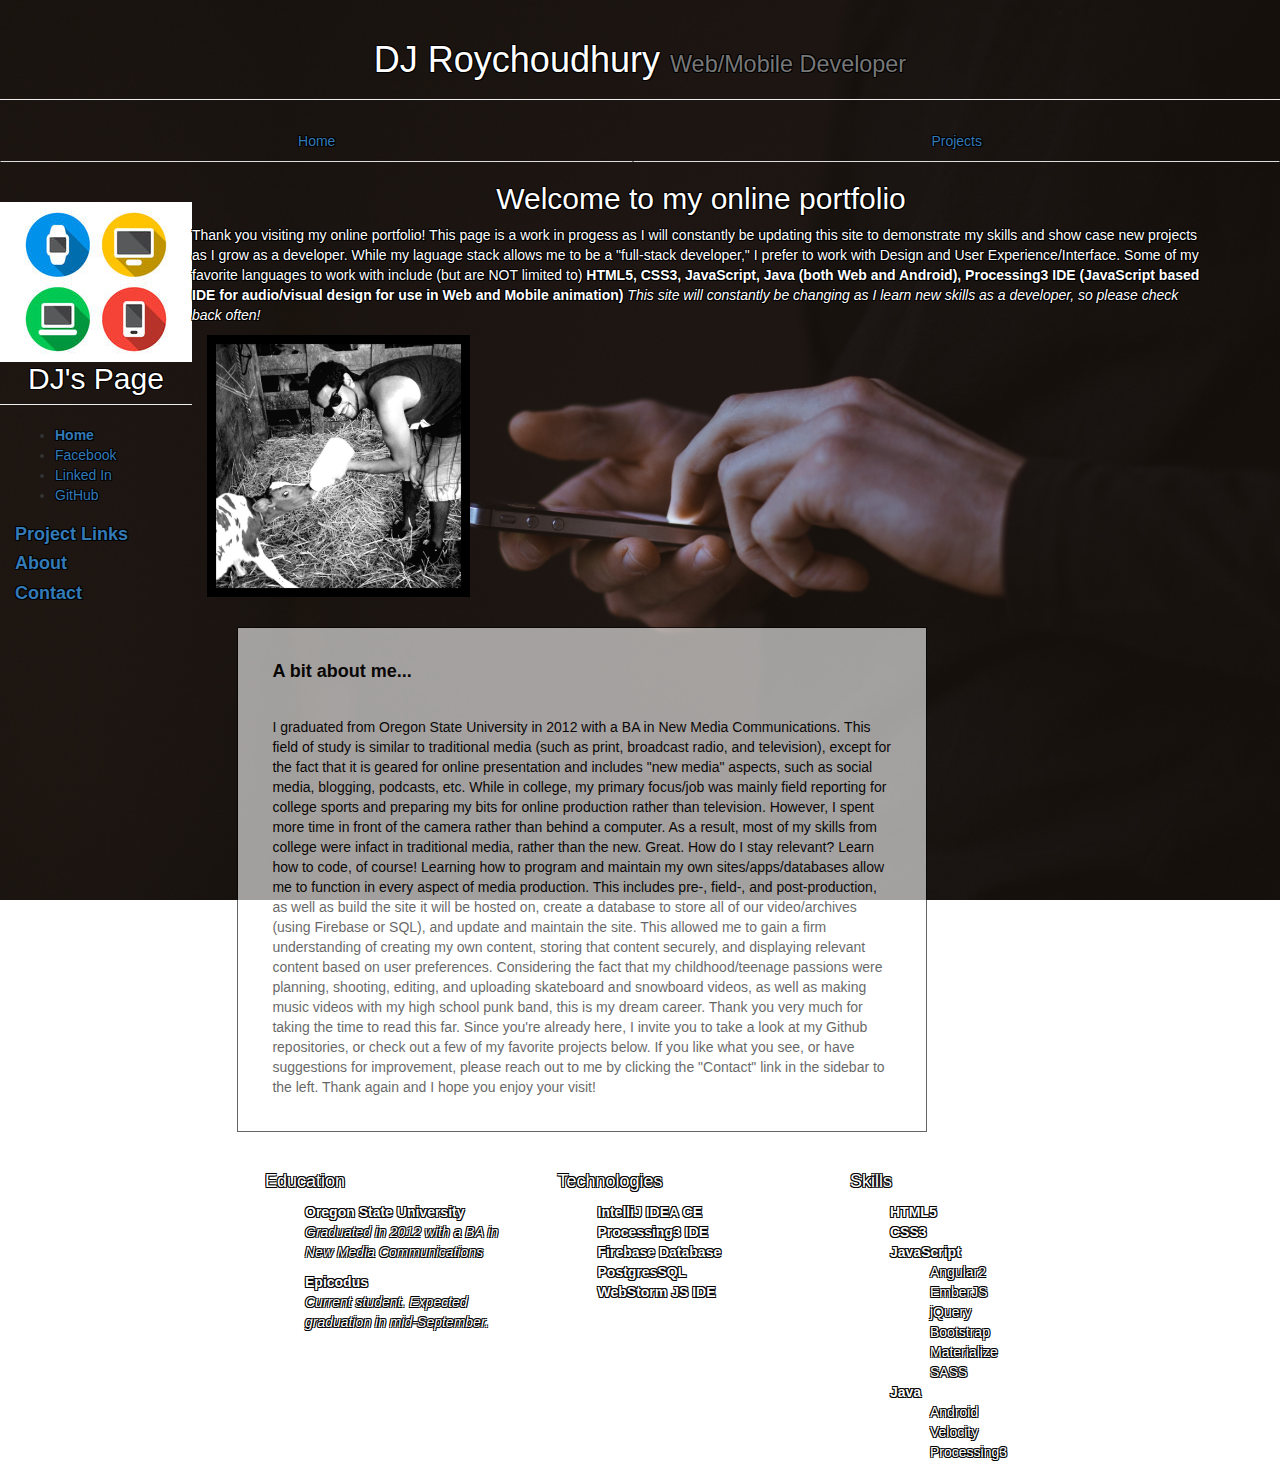
<file: index.html>
<!DOCTYPE html>
<html>
  <head>
    <link href="css/bootstrap.min.css" rel="stylesheet" type="text/css" media="all">
    <link href="css/styles.css" rel="stylesheet" type="text/css">
    <title>DJ's Portfolio</title>
  </head>
  <body background="img/background.jpg">
    <!-- Header -->
    <div class="page-header">
      <h1>DJ Roychoudhury <small>Web/Mobile Developer</small></h1>
    </div>
    <!-- Header -->
    <!-- Navbar -->
    <div>
      <ul class="nav nav-tabs nav-justified">
        <li role="presentation"><a href="/Users/DJRoy/Desktop/Portfolio/index.html">Home</a></li>
        <li role="presentation"><a href="/Users/DJRoy/Desktop/Portfolio/project-links.html">Projects</a></li>
      </ul>
    </div>
    <!-- Navbar -->
    <!-- Sidebar -->
    <div class="sidebar">
      <h1 class="page-header"><img class="icon1" src="img/portfolioicon.jpg" alt="logo">DJ's Page
      </h1>
        <div class="container">
            <ul>
              <li><a href="/Users/DJRoy/Desktop/Portfolio/index.html"><strong>Home</strong></a></li>
              <li><a href="https://www.facebook.com/dj.roy.90" target="_blank">Facebook</a></li>
              <li><a href="https://www.linkedin.com/in/debjit-roychoudhury-26ab7461" target="_blank">Linked In</a></li>
              <li><a href="https://github.com/droycho" target="_blank">GitHub</a></li>
            </ul>
        </div>
        <div class="container">
          <h4><a href="/Users/DJRoy/Desktop/Portfolio/project-links.html"><strong>Project Links</strong></a></h4>
          <h4><a href="/Users/DJRoy/Desktop/Portfolio/about.html"><strong>About</strong></a></h4>
          <h4><a href="/Users/DJRoy/Desktop/Portfolio/contact.html"><strong>Contact</strong></a></h4>
        </div>
    </div>

    <!-- Sidebar -->
    <!-- Content -->
    <div class="container">
      <div class="boxed">
        <h2>Welcome to my online portfolio</h2>
        <p>Thank you visiting my online portfolio! This page is a work in progess as I will constantly be updating this site to demonstrate my skills and show case new projects as I grow as a developer. While my laguage stack allows me to be a "full-stack developer," I prefer to work with Design and User Experience/Interface. Some of my favorite languages to work with include (but are NOT limited to)<span class="point1"> HTML5, CSS3, JavaScript, Java (both Web and Android), Processing3 IDE (JavaScript based IDE for audio/visual design for use in Web and Mobile animation)</span> <em>This site will constantly be changing as I learn new skills as a developer, so please check back often! </em></p>
      </div>
      <div class="row">
        <div class="col-sm-3">
          <img class="profpic" src="img/profilepic.jpg" alt="Profile Picture">
        </div>
        <div class="col-sm-8 background">
          <div class="transbox">
            <h4><strong>A bit about me...</strong></h4>
            <p>I graduated from Oregon State University in 2012 with a BA in New Media Communications. This field of study is similar to traditional media (such as print, broadcast radio, and television), except for the fact that it is geared for online presentation and includes "new media" aspects, such as social media, blogging, podcasts, etc. While in college, my primary focus/job was mainly field reporting for college sports and preparing my bits for online production rather than television. However, I spent more time in front of the camera rather than behind a computer. As a result, most of my skills from college were infact in traditional media, rather than the new. Great. How do I stay relevant? Learn how to code, of course! Learning how to program and maintain my own sites/apps/databases allow me to function in every aspect of media production. This includes pre-, field-, and post-production, as well as build the site it will be hosted on, create a database to store all of our video/archives (using Firebase or SQL), and update and maintain the site. This allowed me to gain a firm understanding of creating my own content, storing that content securely, and displaying relevant content based on user preferences. Considering the fact that my childhood/teenage passions were planning, shooting, editing, and uploading skateboard and snowboard videos, as well as making music videos with my high school punk band, this is my dream career. Thank you very much for taking the time to read this far. Since you're already here, I invite you to take a look at my Github repositories, or check out a few of my favorite projects below. If you like what you see, or have suggestions for improvement, please reach out to me by clicking the "Contact" link in the sidebar to the left. Thank again and I hope you enjoy your visit!</p>
          </div>
        </div>
      </div>
    </div>

    <div class="container">
      <div class="row">
        <div class="col-sm-3 col-sm-offset-2">
          <h4>Education</h4>
          <ul class="educationlist">
            <li><strong>Oregon State University</strong></li>
              <p>
                <em>Graduated in 2012 with a BA in New Media Communications</em>
              </p>
            <li><strong>Epicodus</strong></li>
              <p>
                <em>Current student. Expected graduation in mid-September.</em>
              </p>
          </ul>
        </div>
        <div class="col-sm-3">
          <h4>Technologies</h4>
            <ul>
              <li><strong>IntelliJ IDEA CE</strong></li>
              <li><strong>Processing3 IDE</strong></li>
              <li><strong>Firebase Database</strong></li>
              <li><strong>PostgresSQL</strong></li>
              <li><strong>WebStorm JS IDE</strong></li>
            </ul>
        </div>
        <div class="col-sm-3">
          <h4>Skills</h4>
          <ul>
            <li><strong>HTML5</strong></li>
            <li><strong>CSS3</strong></li>
            <li><strong>JavaScript</strong>
              <ul>
                <li>Angular2</li>
                <li>EmberJS</li>
                <li>jQuery</li>
                <li>Bootstrap</li>
                <li>Materialize</li>
                <li>SASS</li>
              </ul>
            </li>
            <li><strong>Java</strong>
              <ul>
              <li>Android</li>
              <li>Velocity</li>
              <li>Processing3</li>
              </ul>
            </li>
          </ul>
        </div>
      </div>
    </div>
    <!-- Content -->

  </body>
</html>
</file>
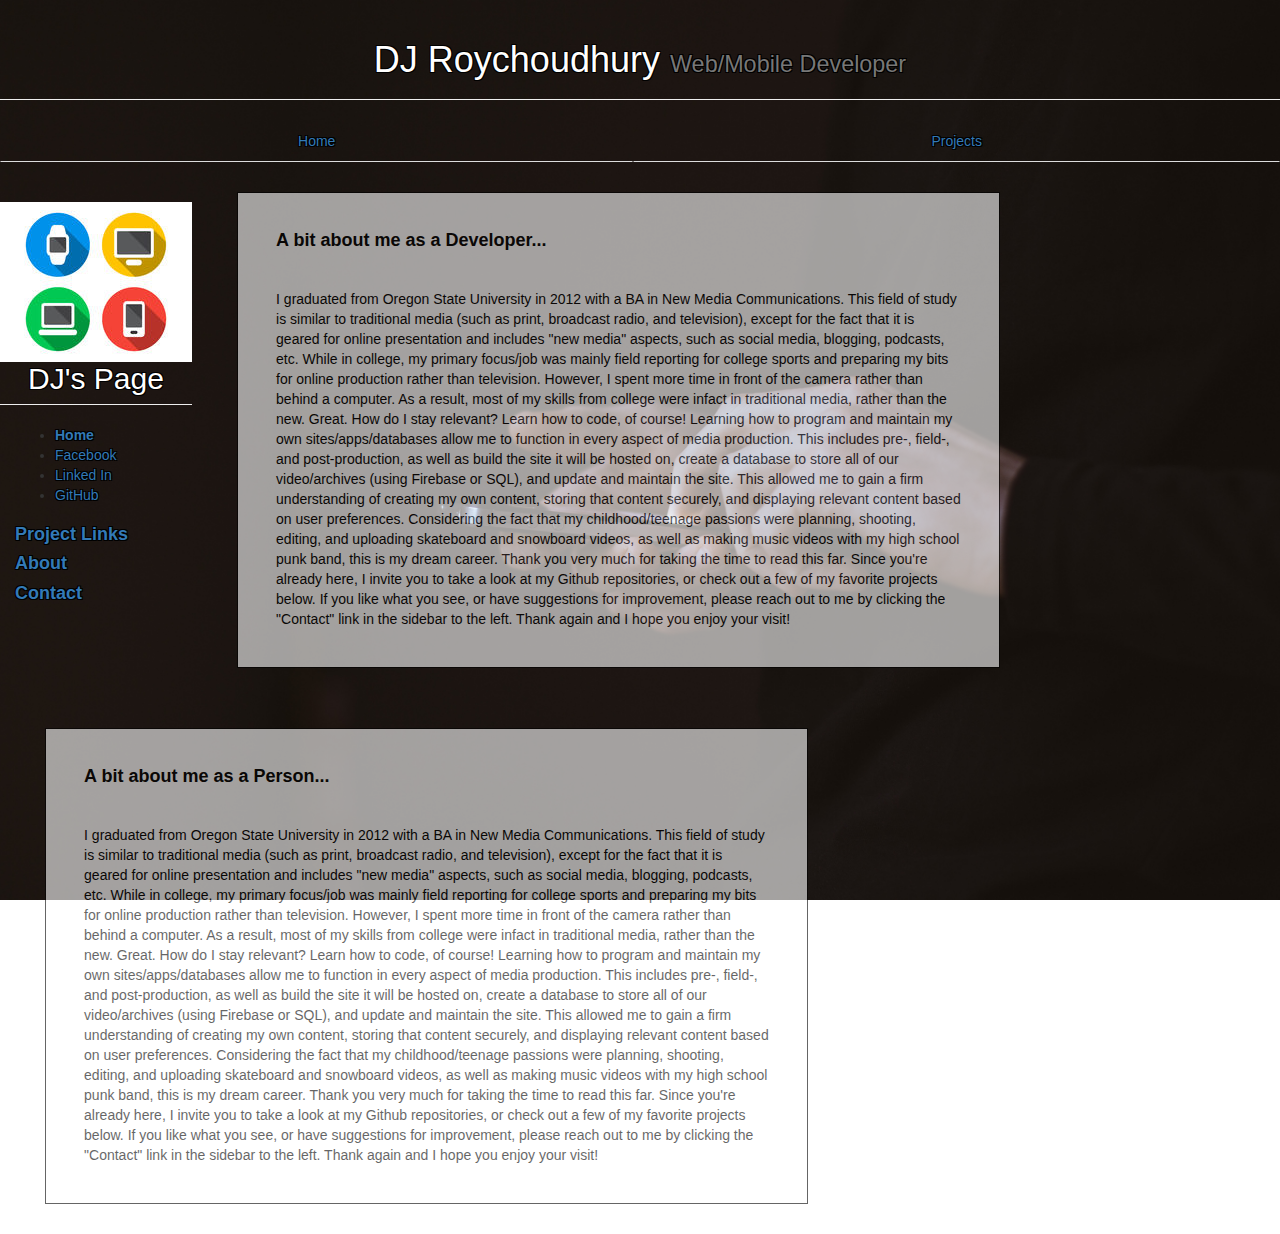
<file: about.html>
<!DOCTYPE html>
<html>
  <head>
    <link href="css/bootstrap.min.css" rel="stylesheet" type="text/css" media="all">
    <link href="css/styles.css" rel="stylesheet" type="text/css">
    <title>DJ's Portfolio</title>
  </head>
  <body background="img/background.jpg">
    <!-- Header -->
    <div class="page-header">
      <h1>DJ Roychoudhury <small>Web/Mobile Developer</small></h1>
    </div>
    <!-- Header -->
    <!-- Navbar -->
    <div>
      <ul class="nav nav-tabs nav-justified">
        <li role="presentation"><a href="/Users/DJRoy/Desktop/Portfolio/index.html">Home</a></li>
        <li role="presentation"><a href="/Users/DJRoy/Desktop/Portfolio/project-links.html">Projects</a></li>
      </ul>
    </div>
    <!-- Navbar -->
    <!-- Sidebar -->
    <div class="sidebar">
      <h1 class="page-header"><img class="icon1" src="img/portfolioicon.jpg" alt="logo">DJ's Page
      </h1>
        <div class="container">
            <ul>
              <li><a href="/Users/DJRoy/Desktop/Portfolio/index.html"><strong>Home</strong></a></li>
              <li><a href="https://www.facebook.com/dj.roy.90" target="_blank">Facebook</a></li>
              <li><a href="https://www.linkedin.com/in/debjit-roychoudhury-26ab7461" target="_blank">Linked In</a></li>
              <li><a href="https://github.com/droycho" target="_blank">GitHub</a></li>
            </ul>
        </div>
        <div class="container">
          <h4><a href="/Users/DJRoy/Desktop/Portfolio/project-links.html"><strong>Project Links</strong></a></h4>
          <h4><a href="/Users/DJRoy/Desktop/Portfolio/about.html"><strong>About</strong></a></h4>
          <h4><a href="/Users/DJRoy/Desktop/Portfolio/contact.html"><strong>Contact</strong></a></h4>
        </div>
    </div>

    <!-- Sidebar -->

    <!-- content -->
    <div class="col-sm-8 background">
      <div class="transbox">
        <h4><strong>A bit about me as a Developer...</strong></h4>
        <p>I graduated from Oregon State University in 2012 with a BA in New Media Communications. This field of study is similar to traditional media (such as print, broadcast radio, and television), except for the fact that it is geared for online presentation and includes "new media" aspects, such as social media, blogging, podcasts, etc. While in college, my primary focus/job was mainly field reporting for college sports and preparing my bits for online production rather than television. However, I spent more time in front of the camera rather than behind a computer. As a result, most of my skills from college were infact in traditional media, rather than the new. Great. How do I stay relevant? Learn how to code, of course! Learning how to program and maintain my own sites/apps/databases allow me to function in every aspect of media production. This includes pre-, field-, and post-production, as well as build the site it will be hosted on, create a database to store all of our video/archives (using Firebase or SQL), and update and maintain the site. This allowed me to gain a firm understanding of creating my own content, storing that content securely, and displaying relevant content based on user preferences. Considering the fact that my childhood/teenage passions were planning, shooting, editing, and uploading skateboard and snowboard videos, as well as making music videos with my high school punk band, this is my dream career. Thank you very much for taking the time to read this far. Since you're already here, I invite you to take a look at my Github repositories, or check out a few of my favorite projects below. If you like what you see, or have suggestions for improvement, please reach out to me by clicking the "Contact" link in the sidebar to the left. Thank again and I hope you enjoy your visit!</p>
      </div>
    </div>

    <div class="col-sm-8 background">
      <div class="transbox">
        <h4><strong>A bit about me as a Person...</strong></h4>
        <p>I graduated from Oregon State University in 2012 with a BA in New Media Communications. This field of study is similar to traditional media (such as print, broadcast radio, and television), except for the fact that it is geared for online presentation and includes "new media" aspects, such as social media, blogging, podcasts, etc. While in college, my primary focus/job was mainly field reporting for college sports and preparing my bits for online production rather than television. However, I spent more time in front of the camera rather than behind a computer. As a result, most of my skills from college were infact in traditional media, rather than the new. Great. How do I stay relevant? Learn how to code, of course! Learning how to program and maintain my own sites/apps/databases allow me to function in every aspect of media production. This includes pre-, field-, and post-production, as well as build the site it will be hosted on, create a database to store all of our video/archives (using Firebase or SQL), and update and maintain the site. This allowed me to gain a firm understanding of creating my own content, storing that content securely, and displaying relevant content based on user preferences. Considering the fact that my childhood/teenage passions were planning, shooting, editing, and uploading skateboard and snowboard videos, as well as making music videos with my high school punk band, this is my dream career. Thank you very much for taking the time to read this far. Since you're already here, I invite you to take a look at my Github repositories, or check out a few of my favorite projects below. If you like what you see, or have suggestions for improvement, please reach out to me by clicking the "Contact" link in the sidebar to the left. Thank again and I hope you enjoy your visit!</p>
      </div>
    </div>
    <!-- content -->
</file>
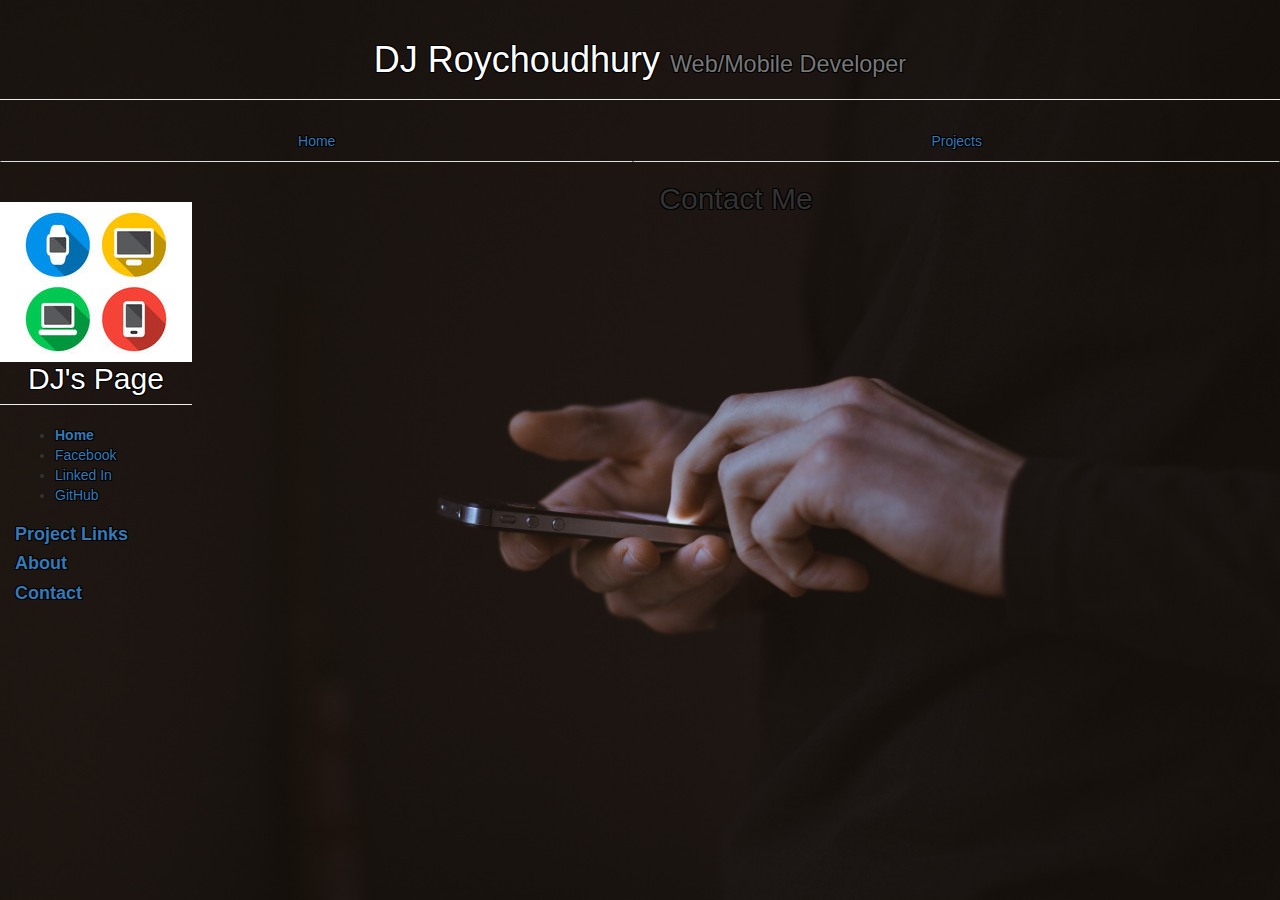
<file: contact.html>
<!DOCTYPE html>
<html>
  <head>
    <link href="css/bootstrap.min.css" rel="stylesheet" type="text/css" media="all">
    <link href="css/styles.css" rel="stylesheet" type="text/css">
    <title>DJ's Portfolio</title>
  </head>
  <body background="img/background.jpg">
    <!-- Header -->
    <div class="page-header">
      <h1>DJ Roychoudhury <small>Web/Mobile Developer</small></h1>
    </div>
    <!-- Header -->
    <!-- Navbar -->
    <div>
      <ul class="nav nav-tabs nav-justified">
        <li role="presentation"><a href="/Users/DJRoy/Desktop/Portfolio/index.html">Home</a></li>
        <li role="presentation"><a href="/Users/DJRoy/Desktop/Portfolio/project-links.html">Projects</a></li>
      </ul>
    </div>
    <!-- Navbar -->
    <!-- Sidebar -->
    <div class="sidebar">
      <h1 class="page-header"><img class="icon1" src="img/portfolioicon.jpg" alt="logo">DJ's Page
      </h1>
        <div class="container">
            <ul>
              <li><a href="/Users/DJRoy/Desktop/Portfolio/index.html"><strong>Home</strong></a></li>
              <li><a href="https://www.facebook.com/dj.roy.90" target="_blank">Facebook</a></li>
              <li><a href="https://www.linkedin.com/in/debjit-roychoudhury-26ab7461" target="_blank">Linked In</a></li>
              <li><a href="https://github.com/droycho" target="_blank">GitHub</a></li>
            </ul>
        </div>
        <div class="container">
          <h4><a href="/Users/DJRoy/Desktop/Portfolio/project-links.html"><strong>Project Links</strong></a></h4>
          <h4><a href="/Users/DJRoy/Desktop/Portfolio/about.html"><strong>About</strong></a></h4>
          <h4><a href="/Users/DJRoy/Desktop/Portfolio/contact.html"><strong>Contact</strong></a></h4>
        </div>
    </div>

    <!-- Sidebar -->
    <!-- content -->
      <h2>Contact Me</h2>
      
    <!-- content -->
</file>
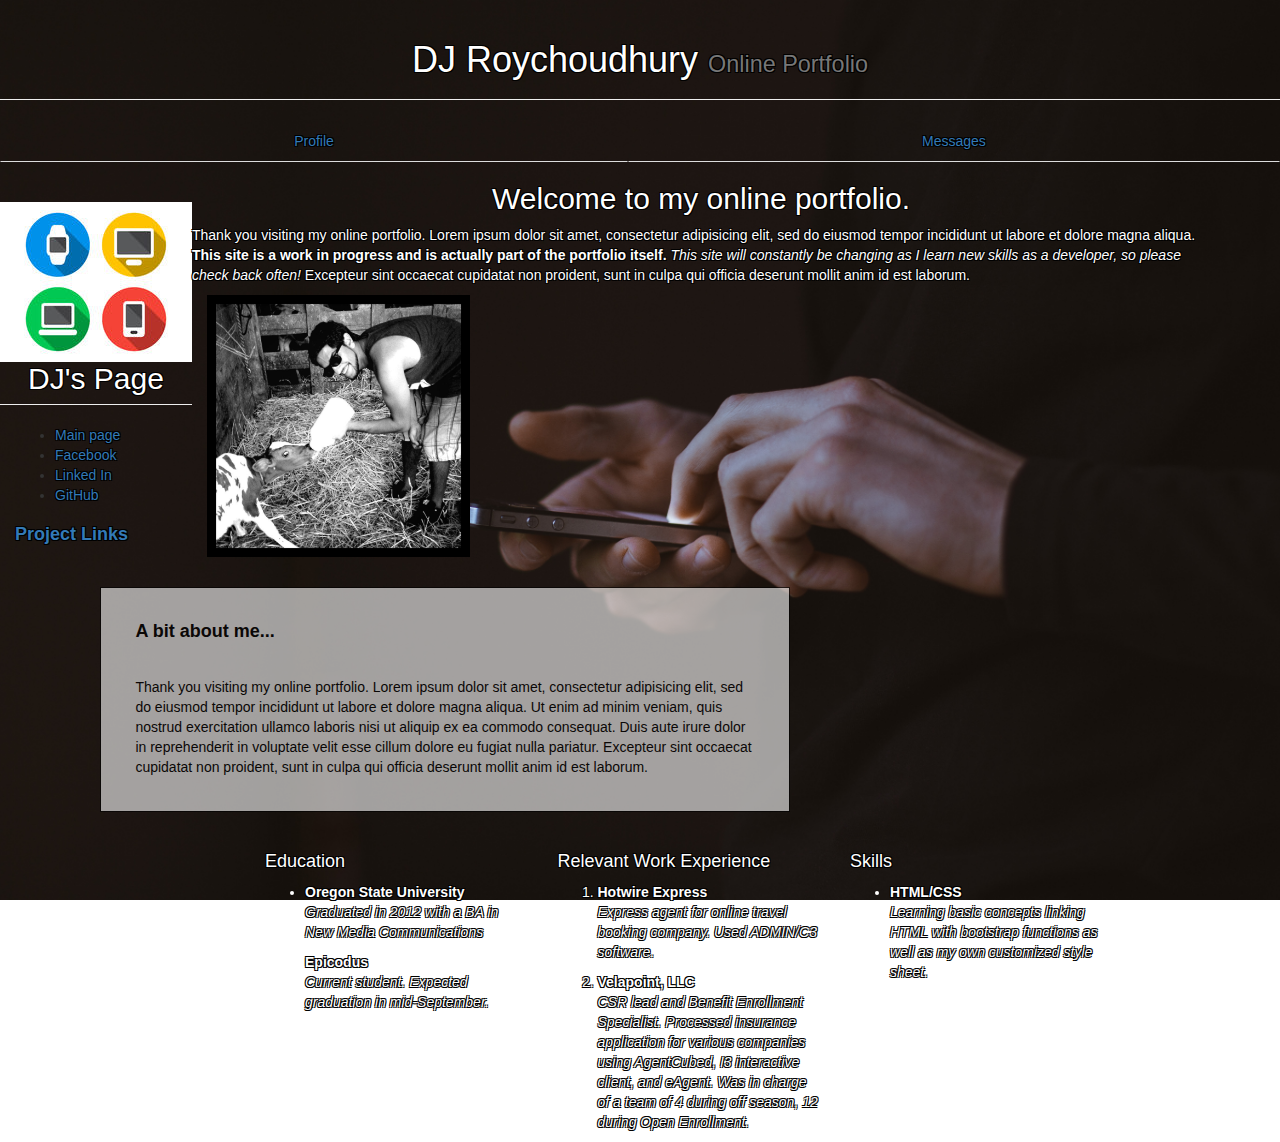
<file: portfolio.html>
<!DOCTYPE html>
<html>
  <head>
    <link href="css/bootstrap.min.css" rel="stylesheet" type="text/css" media="all">
    <link href="css/styles.css" rel="stylesheet" type="text/css">
    <title>DJ's Portfolio</title>
  </head>
  <body background="img/background.jpg">
    <!-- Header -->
    <div class="page-header">
      <h1>DJ Roychoudhury <small>Online Portfolio</small></h1>
    </div>
    <!-- Header -->
    <!-- Navbar -->
    <div>
      <ul class="nav nav-tabs nav-justified">
        <li role="presentation"><a href="#">Profile</a></li>
        <li role="presentation"><a href="#">Messages</a></li>
      </ul>
    </div>
    <!-- Navbar -->
    <!-- Sidebar -->
    <div class="sidebar">
      <h1 class="page-header"><img class="icon1" src="img/portfolioicon.jpg" alt="logo">DJ's Page
      </h1>
        <div class="container">
            <ul>
              <li><a href="#">Main page</a></li>
              <li><a href="https://www.facebook.com/dj.roy.90">Facebook</a></li>
              <li><a href="https://www.linkedin.com/in/debjit-roychoudhury-26ab7461">Linked In</a></li>
              <li><a href="https://github.com/droycho">GitHub</a></li>
            </ul>
        </div>
        <div class="container">
          <h4><a href="#"><strong>Project Links</strong></h4>
        </div>
    </div>

    <!-- Sidebar -->
    <!-- Content -->
    <div class="container">
      <div class="boxed">
        <h2>Welcome to my online portfolio.</h2>
        <p>Thank you visiting my online portfolio. Lorem ipsum dolor sit amet, consectetur adipisicing elit, sed do eiusmod tempor incididunt ut labore et dolore magna aliqua.<span class="point1"> This site is a work in progress and is actually part of the portfolio itself.</span> <em>This site will constantly be changing as I learn new skills as a developer, so please check back often! </em>Excepteur sint occaecat cupidatat non proident, sunt in culpa qui officia deserunt mollit anim id est laborum.</p>
      </div>
      <div class="row">
        <div class="col-sm-3">
          <img class="profpic" src="img/profilepic.jpg" alt="Profile Picture">
        </div>
        <div class="col-sm-8 background">
          <div class="transbox">
            <h4><strong>A bit about me...</strong></h4>
            <p>Thank you visiting my online portfolio. Lorem ipsum dolor sit amet, consectetur adipisicing elit, sed do eiusmod tempor incididunt ut labore et dolore magna aliqua. Ut enim ad minim veniam, quis nostrud exercitation ullamco laboris nisi ut aliquip ex ea commodo consequat. Duis aute irure dolor in reprehenderit in voluptate velit esse cillum dolore eu fugiat nulla pariatur. Excepteur sint occaecat cupidatat non proident, sunt in culpa qui officia deserunt mollit anim id est laborum.</p>
          </div>
        </div>
      </div>
    </div>

    <div class="container">
      <div class="row">
        <div class="col-sm-3 col-sm-offset-2">
          <h4>Education</h4>
          <ul class="educationlist">
            <li><strong>Oregon State University</strong></li>
              <p>
                <em>Graduated in 2012 with a BA in New Media Communications</em>
              </p>
            <li><strong>Epicodus</strong></li>
              <p>
                <em>Current student. Expected graduation in mid-September.</em>
              </p>
          </ul>
        </div>
        <div class="col-sm-3">
          <h4>Relevant Work Experience</h4>
            <ol>
              <li><strong>Hotwire Express</strong></li>
                <p>
                  <em>Express agent for online travel booking company. Used ADMIN/C3 software.</em>
                </p>
              <li><strong>Velapoint, LLC</strong></li>
                <p>
                  <em>CSR lead and Benefit Enrollment Specialist. Processed insurance application for various companies using AgentCubed, I3 interactive client, and eAgent. Was in charge of a team of 4 during off season, 12 during Open Enrollment.</em>
                </p>
            </ol>
        </div>
        <div class="col-sm-3">
          <h4>Skills</h4>
          <ul>
            <li><strong>HTML/CSS</strong></li>
              <p>
                <em>Learning basic concepts linking HTML with bootstrap functions as well as my own customized style sheet.</em>
              </p>
          </ul>
        </div>
      </div>
    </div>
    <!-- Content -->

  </body>
</html>
</file>
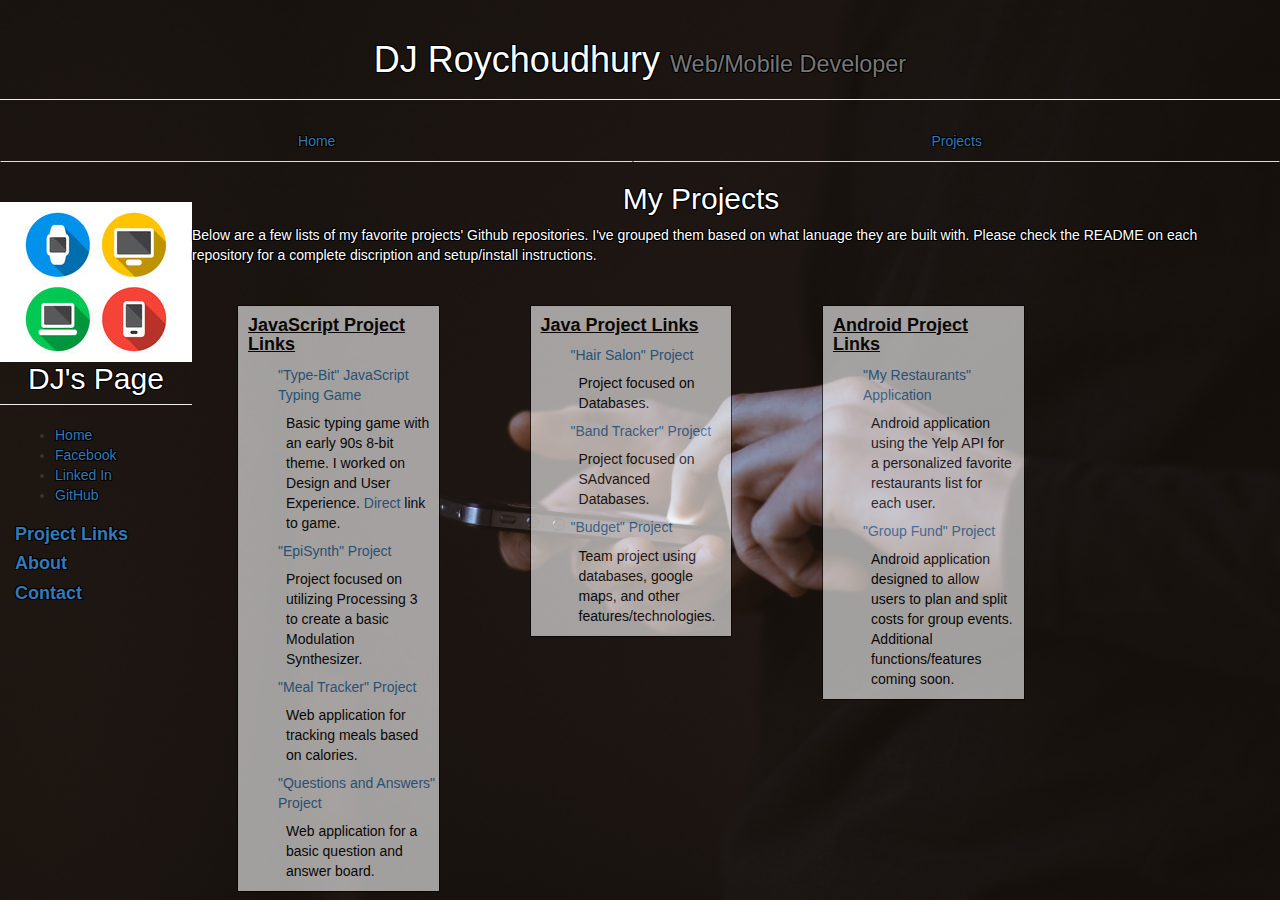
<file: project-links.html>
<!DOCTYPE html>
<html>
  <head>
    <link href="css/bootstrap.min.css" rel="stylesheet" type="text/css" media="all">
    <link href="css/styles.css" rel="stylesheet" type="text/css">
    <title>DJ's Portfolio</title>
  </head>
  <body background="img/background.jpg">
    <!-- Header -->
    <div class="page-header">
      <h1>DJ Roychoudhury <small>Web/Mobile Developer</small></h1>
    </div>
    <!-- Header -->
    <!-- Navbar -->
    <div>
      <ul class="nav nav-tabs nav-justified">
        <li role="presentation"><a href="/Users/DJRoy/Desktop/Portfolio/index.html">Home</a></li>
        <li role="presentation"><a href="/Users/DJRoy/Desktop/portfolio/project-links.html">Projects</a></li>
      </ul>
    </div>
    <!-- Navbar -->
    <!-- Sidebar -->
    <div class="sidebar">
      <h1 class="page-header"><img class="icon1" src="img/portfolioicon.jpg" alt="logo">DJ's Page
      </h1>
        <div class="container">
            <ul>
              <li><a href="/Users/DJRoy/Desktop/Portfolio/index.html">Home</a></li>
              <li><a href="https://www.facebook.com/dj.roy.90" target="_blank">Facebook</a></li>
              <li><a href="https://www.linkedin.com/in/debjit-roychoudhury-26ab7461" target="_blank">Linked In</a></li>
              <li><a href="https://github.com/droycho" target="_blank">GitHub</a></li>
            </ul>
        </div>
        <div class="container">
          <h4><a href="/Users/DJRoy/Desktop/Portfolio/project-links.html"><strong>Project Links</strong></a></h4>
          <h4><a href="/Users/DJRoy/Desktop/Portfolio/about.html"><strong>About</strong></a></h4>
          <h4><a href="/Users/DJRoy/Desktop/Portfolio/contact.html"><strong>Contact</strong></a></h4>
        </div>
    </div>

    <!-- Sidebar -->

    <!-- content -->
    <div class="container">
      <div class="boxed">
        <h2>My Projects</h2>
        <p>Below are a few lists of my favorite projects' Github repositories. I've grouped them based on what lanuage they are built with. Please check the README on each repository for a complete discription and setup/install instructions.</p>
      </div>
      <div class="row">
        <div class="col-sm-3 background">
          <div class="transbox">
            <h4><strong><u>JavaScript Project Links</u></strong></h4>
            <ul>
              <li><a href="https://github.com/droycho/typing-game.git" target="_blank">"Type-Bit" JavaScript Typing Game</a></li>
                <p>
                  Basic typing game with an early 90s 8-bit theme. I worked on Design and User Experience. <a href="http://droycho.github.io/typing-game/" target="_blank"> Direct</a> link to game.
                </p>
              <li><a href="https://github.com/WRCarlile/EpiSynth.git" target="_blank">"EpiSynth" Project</a></li>
                <p>
                  Project focused on utilizing Processing 3 to create a basic Modulation Synthesizer.
                </p>
              <li><a href="https://github.com/droycho/mealTracker.git" target="_blank">"Meal Tracker" Project</a></li>
                <p>
                  Web application for tracking meals based on calories.
                </p>
              <li><a href="https://github.com/droycho/questions2.git" target="_blank">"Questions and Answers" Project</a></li>
                <p>
                  Web application for a basic question and answer board.
                </p>
            </ul>
          </div>
        </div>
        <div class="col-sm-3 background">
          <div class="transbox">
            <h4><strong><u>Java Project Links</u></strong></h4>
              <ul>
                <li><a href="https://github.com/droycho/hairsalon.git" target="_blank">"Hair Salon" Project</a></li>
                  <p>
                    Project focused on Databases.
                  </p>
                <li><a href="https://github.com/droycho/bandTracker.git" target="_blank">"Band Tracker" Project</a></li>
                <p>
                  Project focused on SAdvanced Databases.
                </p>
                <li><a href="https://github.com/vladtheinhaler23/budget-javascript.git" target="_blank">"Budget" Project</a></li>
                <p>
                  Team project using databases, google maps, and other features/technologies.
                </p>
              </ul>
          </div>
        </div>
        <div class="col-sm-3 background">
          <div class="transbox">
            <h4><strong><u>Android Project Links</u></strong></h4>
            <ul>
              <li><a href="https://github.com/droycho/Updated-MyRestaurants-7.18.git" target="_blank">"My Restaurants" Application</a></li>
              <p>
                Android application using the Yelp API for a personalized favorite restaurants list for each user.
              </p>
              <li><a href="https://github.com/droycho/GroupFund.git" target="_blank">"Group Fund" Project</a></li>
              <p>
                Android application designed to allow users to plan and split costs for group events. Additional functions/features coming soon.
              </p>
            </ul>
          </div>
        </div>
      </div>
    </div>
    <!-- content -->

  </body>
</html>
</file>
<file: css/styles.css>
body {
  /*background: url("../img/background.jpg") no-repeat center center fixed;*/
  /*background: url("../img/background1.jpg") no-repeat center center fixed;*/
  /*background: url("../img/background2.jpg") no-repeat center center fixed;*/
  /*background: url("../img/background3.jpeg") no-repeat center center fixed;*/
  background: url("../img/background4.jpeg") no-repeat center center fixed;
  background-size:cover;
  text-shadow:
    -1px -1px 0 #000,
    1px -1px 0 #000,
    -1px 1px 0 #000,
    1px 1px 0 #000;
}

.icon1 {
  width: 100%;
  display: block;
  margin-left: auto;
  margin-right: auto;
}

.sidebar {
  width: 15%;
  float: left;
  text-align: left;
}

.page-header {
  font-size: 30px;
  text-align: center;
  pointer-events: none;
  cursor: default;
}

h2 {
  text-align: center;
}

.point1 {
  font-weight: bolder;
}

.profpic {
  width: 100%;
  float: left;
}

.educationlist {
  text-align: left;
}

.page-header {
  color: white;
}

.boxed {
  color: white;
}

.row {
  color: white;
}

.transbox {
    margin: 30px;
    background-color: #ffffff;
    border: 1px solid black;
    opacity: 0.6;
    filter: alpha(opacity=60);
    text-shadow:none;
}

.transbox p{
    margin: 5%;
    color: #000000;
}

.transbox h4{
    margin: 5%;
    font-weight: bold;
    color: #000000;
}
</file>
